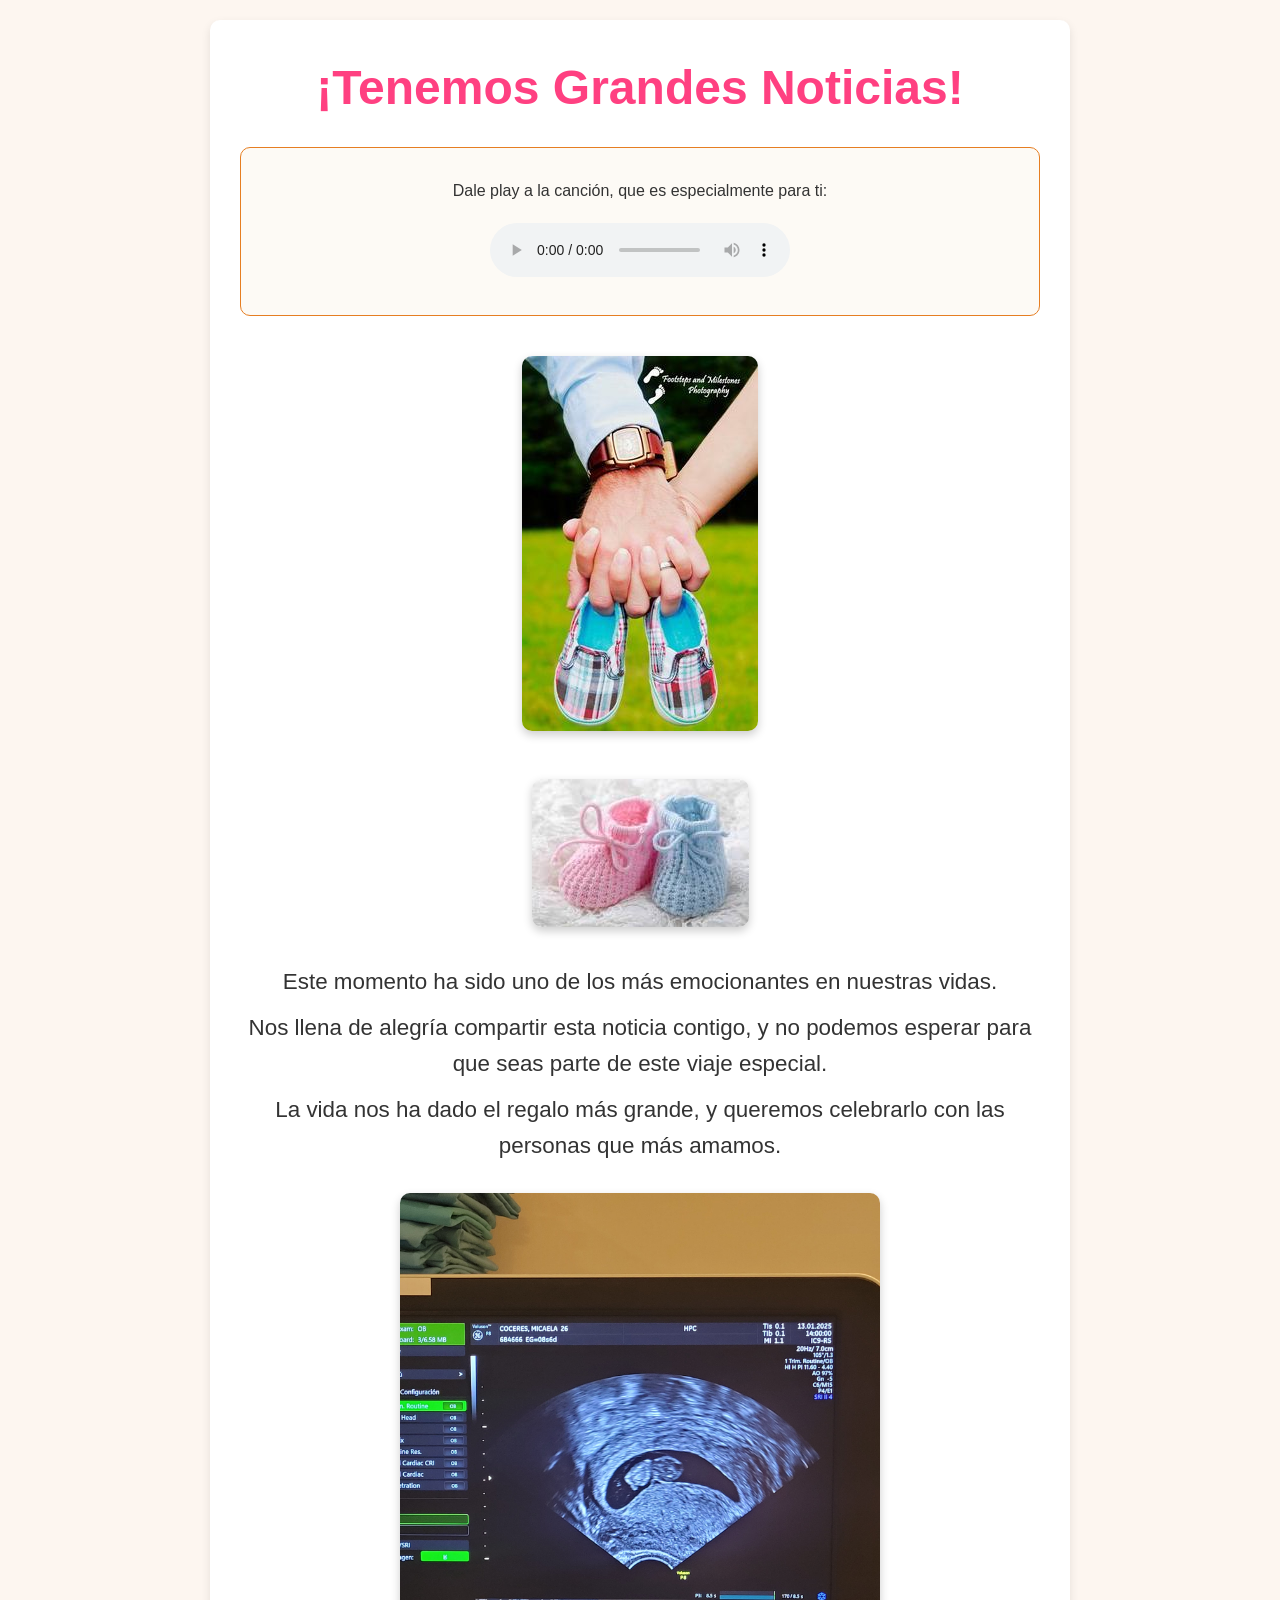
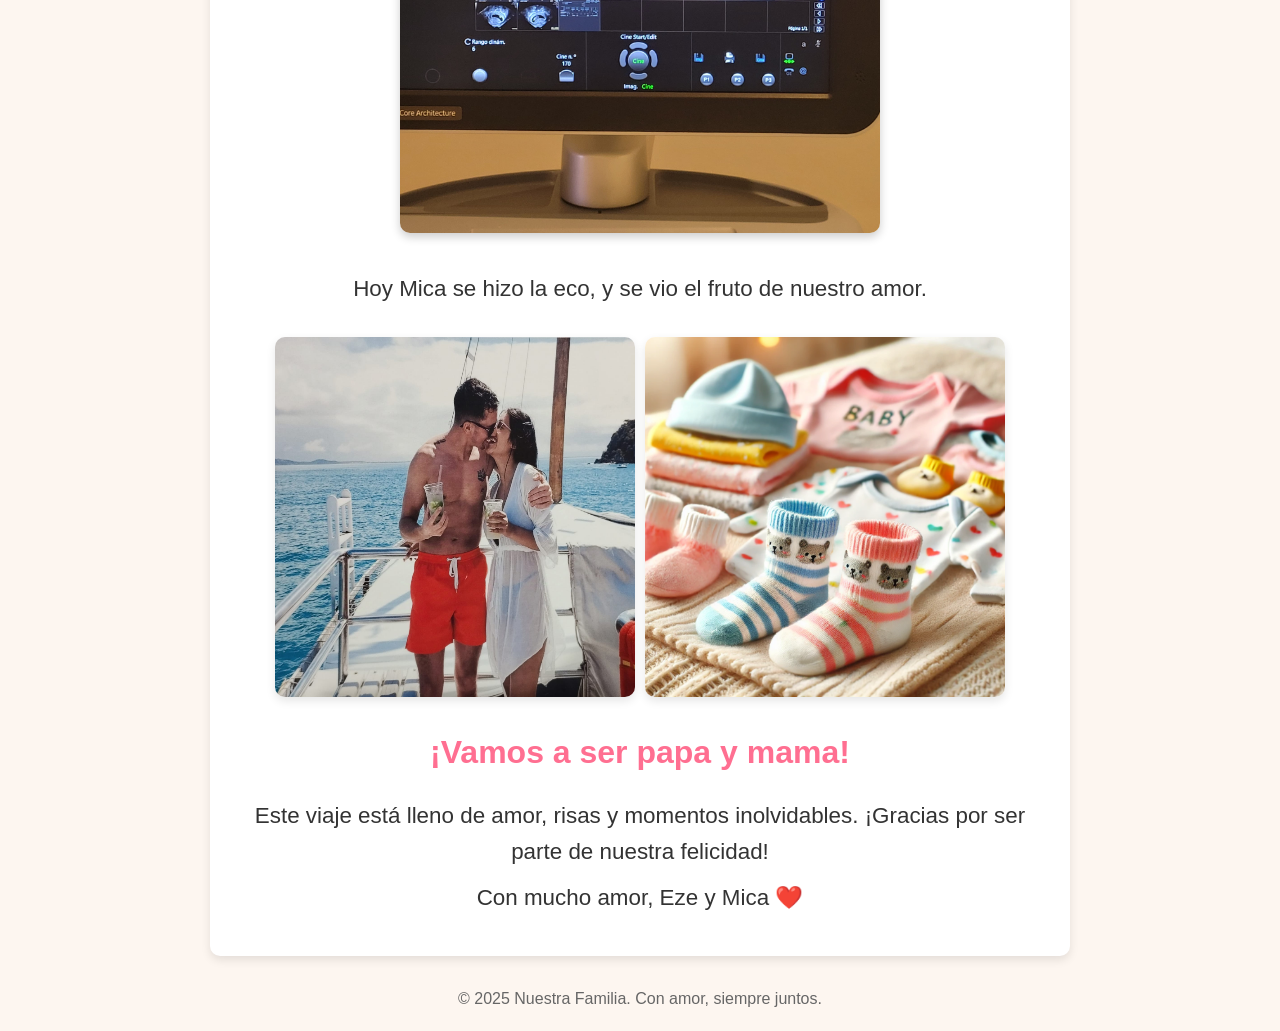
<file: pages/sorpresa.html>
<!DOCTYPE html>
<html lang="es">
<head>
  <meta charset="UTF-8">
  <meta name="viewport" content="width=device-width, initial-scale=1.0">
  <title>¡Sorpresa!</title>
  <link rel="stylesheet" href="./style.css">
  <link rel="icon" href="https://i.ibb.co/3dhk11d/logo-entremedias.jpg" type="image/x-icon">
</head>
<body>
  <div class="sorpresa-container">
    <h1>¡Tenemos Grandes Noticias!</h1>
  
    <div class="sorpresa-musical">
      <p>Dale play a la canción, que es especialmente para ti:</p>
      <audio class="audio-controls" controls autoplay>
        <source src="./Lyrics.mp4" type="audio/mpeg">
        Tu navegador no soporta la reproducción de audio.
      </audio>
    </div>
  
    <div class="texto-intermedio">
    <img src="../pages/fotos/zapatosManos.jpg" alt="¡Seremos Padres!" class="sorpresa-imagen">
    </div>

    
    <div class="texto-intermedio">
      <img src="../pages/fotos/zapatitos.jpg" alt="¡Seremos Padres!" class="sorpresa-imagen">
      </div>

    <div class="texto-intermedio">
      <p>Este momento ha sido uno de los más emocionantes en nuestras vidas.</p>
      <p>Nos llena de alegría compartir esta noticia contigo, y no podemos esperar para que seas parte de este viaje especial.</p>
      <p>La vida nos ha dado el regalo más grande, y queremos celebrarlo con las personas que más amamos.</p>
    </div>
  
    <img src="../pages/fotos/bebe.jpeg" alt="¡Seremos Padres!" class="sorpresa-imagen">
  
    <p>Hoy Mica se hizo la eco, y se vio el fruto de nuestro amor.</p>
  
    <div class="image-grid">
      <img src="../pages/fotos/micaEze.jpeg" alt="Foto familiar" class="grid-image">
      <img src="../pages/fotos/fotito.webp" alt="Medias de bebé" class="grid-image">
    </div>
  
    <h2>¡Vamos a ser papa y mama!</h2>
    <p>Este viaje está lleno de amor, risas y momentos inolvidables. ¡Gracias por ser parte de nuestra felicidad!</p>
    <p>Con mucho amor, Eze y Mica ❤️</p>
  </div>
  <footer class="footer">
    <p>&copy; 2025 Nuestra Familia. Con amor, siempre juntos.</p>
  </footer>
  </body>
</html>
</file>
<file: pages/style.css>
:root {
    /* Variables de colores */
    --primary-color: #ff4081;
    --secondary-color: #ff8c00;
    --accent-color: #e67e22;
    --text-color: #333;
    --muted-color: #666;
    --background-color: #fdf6f0;
    --light-background: #ffffff;

    /* Variables tipográficas */
    --font-family: 'Arial', sans-serif;
    --base-font-size: 16px;
    --heading-font-size: 2rem;

    /* Espaciados */
    --spacing-small: 10px;
    --spacing-medium: 20px;
    --spacing-large: 30px;

    /* Bordes y sombras */
    --border-radius: 10px;
    --box-shadow: 0 4px 10px rgba(0, 0, 0, 0.1);
}

body {
    margin: 0;
    padding: var(--spacing-medium);
    font-family: var(--font-family);
    font-size: var(--base-font-size);
    line-height: 1.6;
    background-color: var(--background-color);
    color: var(--text-color);
    display: flex;
    flex-direction: column;
    justify-content: center;
    align-items: center;
}

h1, h2, p {
    margin: 0;
}

/* Encabezado */
header {
    display: flex;
    align-items: center;
    justify-content: center;
    gap: var(--spacing-small);
    margin: var(--spacing-large) 0;
}

header h1 {
    font-size: var(--heading-font-size);
    color: var(--text-color);
}

header img {
    width: 60px;
    height: 60px;
    border-radius: 50%;
}

/* Contenedor principal */
main {
    text-align: center;
    width: 90%;
    max-width: 800px;
}

/* Sección Sobre Nosotros */
.about-section {
    margin-bottom: var(--spacing-large);
}

.about-section h2 {
    font-size: 1.8rem;
    color: var(--primary-color);
    margin-bottom: var(--spacing-small);
}

.about-section p {
    font-size: 1.2rem;
    color: var(--muted-color);
    margin: var(--spacing-small) 0;
}

/* Botones */
button {
    padding: var(--spacing-small) var(--spacing-medium);
    font-size: 1rem;
    background-color: var(--secondary-color);
    color: var(--light-background);
    border: none;
    border-radius: var(--border-radius);
    cursor: pointer;
    transition: background-color 0.3s, transform 0.2s;
}

button:hover {
    background-color: var(--accent-color);
    transform: scale(1.05);
}

button:focus {
    outline: 2px dashed var(--text-color);
    outline-offset: 2px;
}

/* Pie de página */
footer {
    margin-top: var(--spacing-large);
    font-size: 1rem;
    color: var(--muted-color);
}

/* Página sorpresa */
.sorpresa-container {
    text-align: center;
    padding: var(--spacing-large);
    max-width: 800px;
    margin: auto;
    background: var(--light-background);
    border-radius: var(--border-radius);
    box-shadow: var(--box-shadow);
}

.sorpresa-container h1 {
    font-size: 3rem;
    color: var(--primary-color);
    margin-bottom: var(--spacing-medium);
    animation: fadeIn 2s;
}

.sorpresa-container h2 {
    font-size: 2rem;
    color: #ff6f91;
    margin: var(--spacing-medium) 0;
}

.sorpresa-container p {
    font-size: 1.4rem;
    margin: var(--spacing-small) 0;
}

.sorpresa-musical {
    margin: var(--spacing-medium) 0;
    padding: var(--spacing-medium);
    border: 1px solid var(--accent-color);
    border-radius: var(--border-radius);
    background-color: #fdfaf5;
}

.sorpresa-musical p {
    font-size: 16px;
    margin: var(--spacing-small) 0;
}

.audio-controls {
    margin: var(--spacing-small) 0;
}

/* Imágenes */
.sorpresa-imagen {
    max-width: 60%;
    height: auto;
    border-radius: var(--border-radius);
    margin: var(--spacing-medium) 0;
    box-shadow: 0 4px 10px rgba(0, 0, 0, 0.2);
    animation: bounce 2s infinite alternate;
}

.image-grid {
    display: flex;
    flex-wrap: wrap;
    justify-content: center;
    gap: var(--spacing-small);
    margin: var(--spacing-large) 0;
}

.image-grid img {
    max-width: 45%;
    border-radius: var(--border-radius);
    box-shadow: var(--box-shadow);
    animation: fadeIn 3s;
}

/* Animaciones */
@keyframes fadeIn {
    from {
        opacity: 0;
    }
    to {
        opacity: 1;
    }
}

@keyframes bounce {
    from {
        transform: translateY(0);
    }
    to {
        transform: translateY(-10px);
    }
}

/* Versiones Responsivas */
@media (max-width: 768px) {
    body {
        padding: var(--spacing-small);
    }

    header h1 {
        font-size: 1.8rem;
    }

    .about-section p,
    .sorpresa-container p {
        font-size: 1rem;
    }

    button {
        padding: 8px 16px;
        font-size: 0.9rem;
    }

    .sorpresa-imagen {
        max-width: 80%;
    }

    .image-grid img {
        max-width: 100%;
    }
}

@media (max-width: 480px) {
    header h1 {
        font-size: 1.5rem;
    }

    .about-section p,
    .sorpresa-container p {
        font-size: 0.9rem;
    }

    button {
        padding: 6px 12px;
        font-size: 0.8rem;
    }
}
</file>
